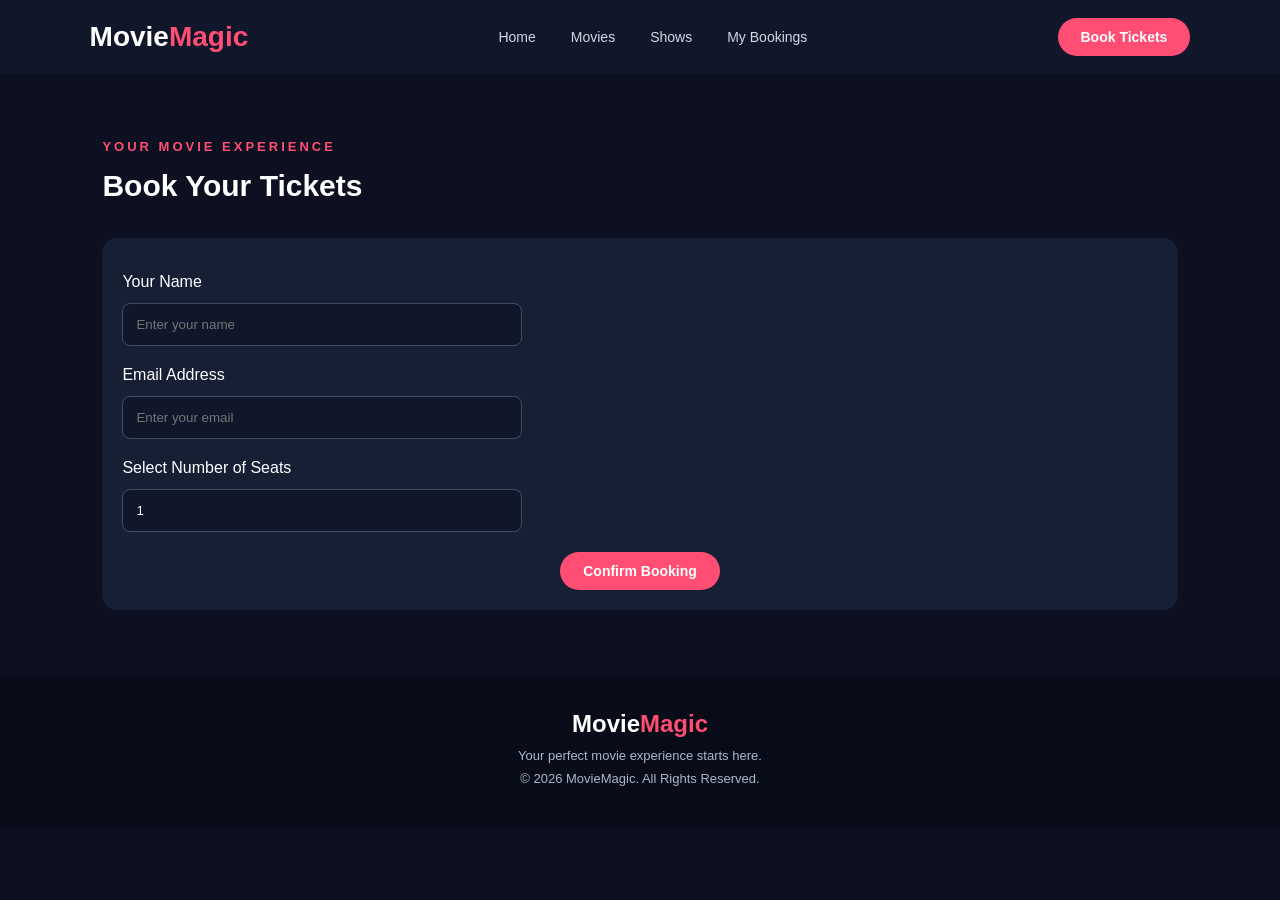
<file: public/booking.html>
<!DOCTYPE html>
<html lang="en">
<head>
    <meta charset="UTF-8">
    <meta name="viewport" content="width=device-width, initial-scale=1.0">
    <title>Book Tickets - MovieMagic</title>
    <link rel="stylesheet" href="css/style.css">
</head>
<body>

    <header>
        <nav class="navbar">
            <div class="logo">Movie<span>Magic</span></div>
            <ul class="nav-links">
                <li><a href="index.html">Home</a></li>
                <li><a href="movies.html">Movies</a></li>
                <li><a href="shows.html">Shows</a></li>
                <li><a href="mybookings.html">My Bookings</a></li>
            </ul>
            <a href="movies.html" class="login-btn">Book Tickets</a>
        </nav>
    </header>

    <section class="movies-section">
        <div class="section-heading">
            <div>
                <p class="small-heading">YOUR MOVIE EXPERIENCE</p>
                <h2>Book Your Tickets</h2>
            </div>
        </div>

        <div class="feature">
            <form id="bookingForm">
                <label>Your Name</label>
                <input type="text" id="customerName" placeholder="Enter your name" required>

                <label>Email Address</label>
                <input type="email" id="customerEmail" placeholder="Enter your email" required>

                <label>Select Number of Seats</label>
                <input type="number" id="seats" min="1" max="10" value="1" required>

                <button type="submit" class="login-btn">Confirm Booking</button>
            </form>

            <p id="bookingMessage"></p>
        </div>
    </section>

    <footer>
        <h2>Movie<span>Magic</span></h2>
        <p>Your perfect movie experience starts here.</p>
        <p>© 2026 MovieMagic. All Rights Reserved.</p>
    </footer>

    <script src="js/booking.js"></script>
</body>
</html>
</file>
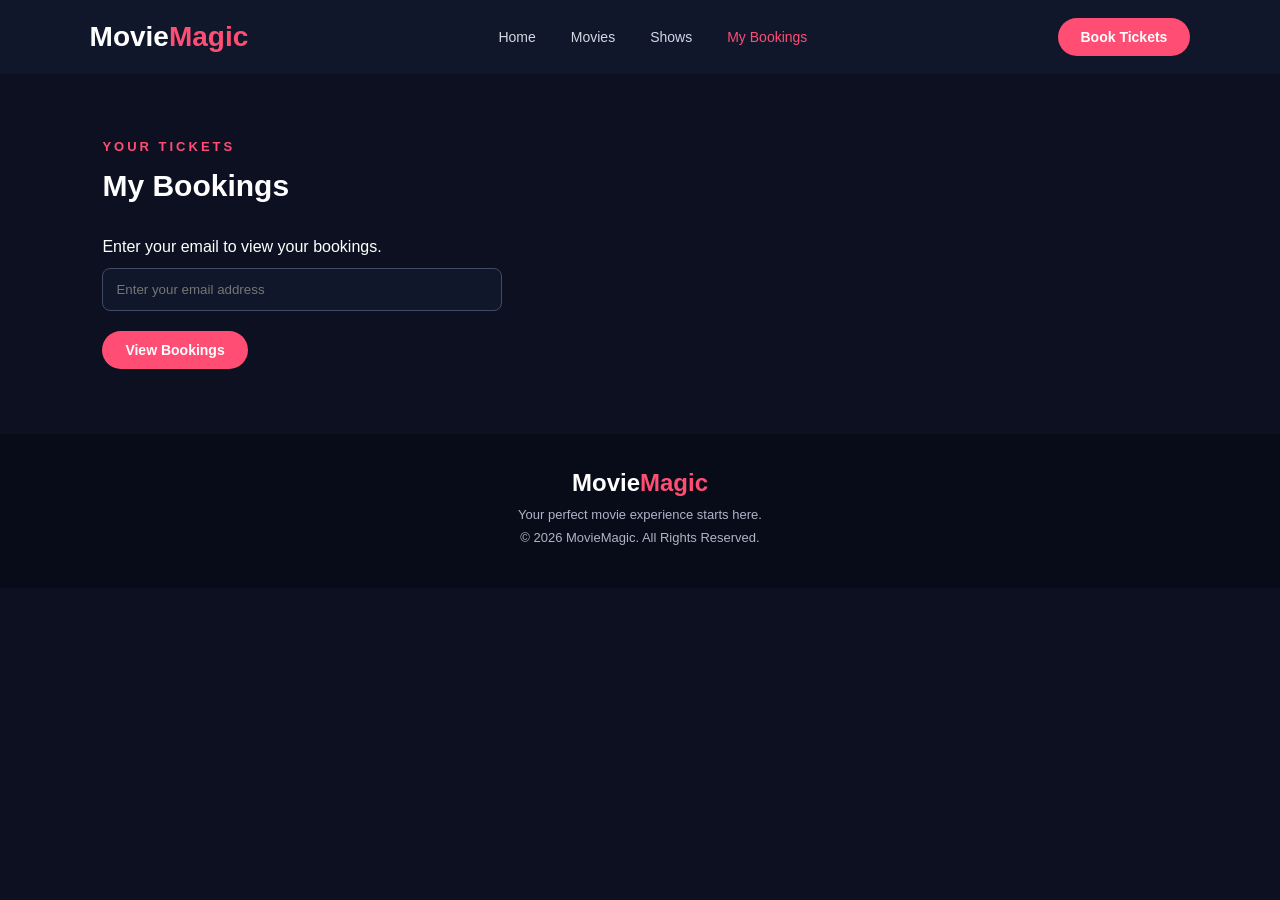
<file: public/mybookings.html>
<!DOCTYPE html>
<html lang="en">
<head>
    <meta charset="UTF-8">
    <meta name="viewport" content="width=device-width, initial-scale=1.0">
    <title>My Bookings - MovieMagic</title>
    <link rel="stylesheet" href="css/style.css">
</head>
<body>

    <header>
        <nav class="navbar">
            <div class="logo">Movie<span>Magic</span></div>

            <ul class="nav-links">
                <li><a href="index.html">Home</a></li>
                <li><a href="movies.html">Movies</a></li>
                <li><a href="shows.html">Shows</a></li>
                <li><a href="mybookings.html" class="active">My Bookings</a></li>
            </ul>

            <a href="movies.html" class="login-btn">Book Tickets</a>
        </nav>
    </header>

    <section class="movies-section">
        <div class="section-heading">
            <div>
                <p class="small-heading">YOUR TICKETS</p>
                <h2>My Bookings</h2>
            </div>
        </div>

        <div id="bookingsContainer">
            <p>Enter your email to view your bookings.</p>

            <form id="searchBookingForm">
                <input
                    type="email"
                    id="searchEmail"
                    placeholder="Enter your email address"
                    required
                >

                <button type="submit" class="login-btn">
                    View Bookings
                </button>
            </form>
        </div>
    </section>

    <footer>
        <h2>Movie<span>Magic</span></h2>
        <p>Your perfect movie experience starts here.</p>
        <p>© 2026 MovieMagic. All Rights Reserved.</p>
    </footer>

    <script src="js/script.js"></script>
</body>
</html>
</file>
<file: public/css/style.css>
* {
    margin: 0;
    padding: 0;
    box-sizing: border-box;
}

body {
    font-family: 'Poppins', sans-serif;
    background: #0c1020;
    color: white;
}

header {
    background: #11172b;
    padding: 18px 7%;
}

.navbar {
    display: flex;
    align-items: center;
    justify-content: space-between;
}

.logo {
    font-size: 28px;
    font-weight: 800;
    color: white;
}

.logo span,
footer span {
    color: #ff4d73;
}

.nav-links {
    display: flex;
    list-style: none;
    gap: 35px;
}

.nav-links a {
    text-decoration: none;
    color: #d4d7e2;
    font-size: 14px;
}

.nav-links a:hover,
.nav-links a.active {
    color: #ff4d73;
}

.login-btn {
    display: inline-block;
    background: #ff4d73;
    color: white;
    padding: 11px 23px;
    border-radius: 25px;
    text-decoration: none;
    font-size: 14px;
    font-weight: 600;
    border: none;
    cursor: pointer;
}

.hero {
    min-height: 520px;
    display: flex;
    align-items: center;
    padding: 70px 9%;
    background:
        linear-gradient(90deg, rgba(8,12,27,0.98), rgba(8,12,27,0.65), rgba(8,12,27,0.15)),
        url('https://images.unsplash.com/photo-1489599849927-2ee91cede3ba?w=1600')
        center/cover no-repeat;
}

.hero-content {
    max-width: 600px;
}

.small-heading {
    color: #ff4d73;
    font-size: 13px;
    font-weight: 700;
    letter-spacing: 3px;
    margin-bottom: 15px;
}

.hero h1 {
    font-size: 52px;
    line-height: 1.2;
    margin-bottom: 22px;
}

.hero h1 span {
    color: #ff4d73;
}

.hero-description {
    color: #c2c6d3;
    font-size: 15px;
    line-height: 1.8;
    margin-bottom: 30px;
}

.primary-btn {
    display: inline-block;
    background: #ff4d73;
    color: white;
    padding: 14px 30px;
    border-radius: 30px;
    text-decoration: none;
    font-weight: 600;
}

.features {
    display: flex;
    justify-content: space-around;
    gap: 25px;
    padding: 45px 8%;
    background: #141b30;
}

.feature {
    text-align: center;
    padding: 20px;
    background: #171f35;
    border-radius: 15px;
}

.feature h3 {
    margin-bottom: 10px;
}

.feature p {
    color: #aeb5c8;
    font-size: 13px;
}

.movies-section {
    padding: 65px 8%;
}

.section-heading {
    display: flex;
    justify-content: space-between;
    align-items: center;
    margin-bottom: 35px;
}

.section-heading h2 {
    font-size: 30px;
}

.view-all {
    color: #ff4d73;
    text-decoration: none;
}

.movie-container {
    display: grid;
    grid-template-columns: repeat(3, 1fr);
    gap: 30px;
}

.movie-card {
    background: #171f35;
    border-radius: 15px;
    overflow: hidden;
    transition: 0.3s;
}

.movie-card:hover {
    transform: translateY(-8px);
    box-shadow: 0 12px 30px rgba(0,0,0,0.4);
}

.movie-card img {
    width: 100%;
    height: 330px;
    object-fit: cover;
}

.movie-info {
    padding: 20px;
}

.movie-info h3 {
    font-size: 19px;
    margin-bottom: 8px;
}

.movie-info p {
    color: #aeb5c8;
    font-size: 13px;
    margin-bottom: 12px;
}

.book-btn {
    display: inline-block;
    background: #ff4d73;
    color: white;
    padding: 10px 20px;
    border-radius: 20px;
    text-decoration: none;
    font-size: 13px;
    margin-top: 8px;
}

footer {
    text-align: center;
    padding: 35px 15px;
    background: #080c18;
}

footer h2 {
    margin-bottom: 10px;
}

footer p {
    color: #aeb5c8;
    font-size: 13px;
    margin: 8px;
}

input {
    display: block;
    width: 100%;
    max-width: 400px;
    padding: 13px;
    margin: 12px 0 20px;
    border: 1px solid #414b65;
    border-radius: 8px;
    background: #11172b;
    color: white;
    font-family: inherit;
}

label {
    display: block;
    text-align: left;
    margin-top: 15px;
}

@media (max-width: 768px) {
    .navbar {
        flex-direction: column;
        gap: 20px;
    }

    .nav-links {
        flex-wrap: wrap;
        justify-content: center;
        gap: 15px;
    }

    .hero h1 {
        font-size: 35px;
    }

    .features {
        flex-direction: column;
    }

    .movie-container {
        grid-template-columns: 1fr;
    }
}
</file>
